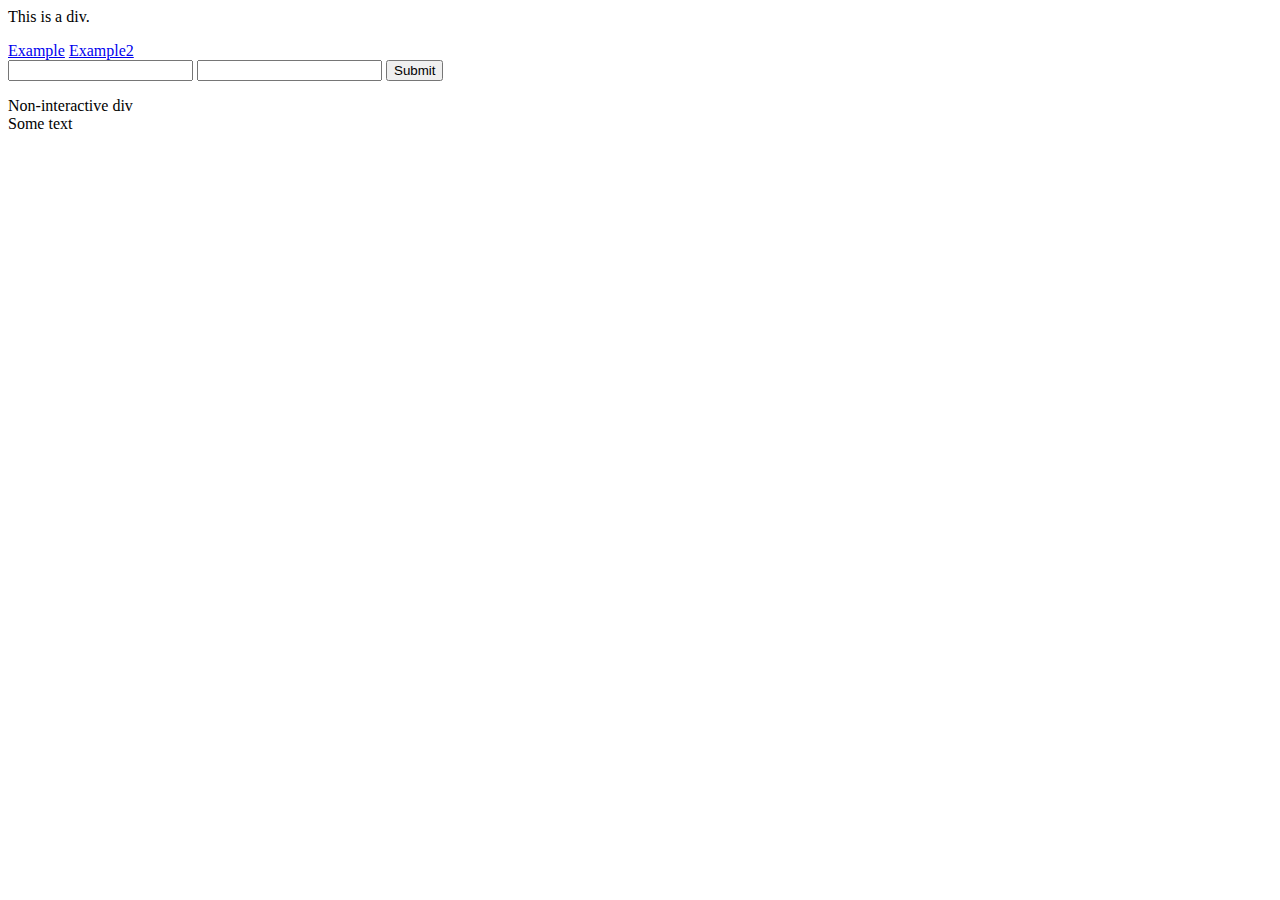
<file: index.html>
<html>
<head><title>Sample Page</title></head>
<body>
    <div>
    <p>
    This is a div.
    </p>
    </div>
    <a href="http://example.com" id="link1">Example</a>
    <a href="http://example2.com">Example2</a>
    <form id="form1">
        <input type="text" id="input1" name="input1"/>
        <input type="text" name="input2"/>
        <button type="submit">Submit</button>
    </form>
    <div id="non_interactive">Non-interactive div</div>
    <span>Some text</span>
</body>
</html>
</file>
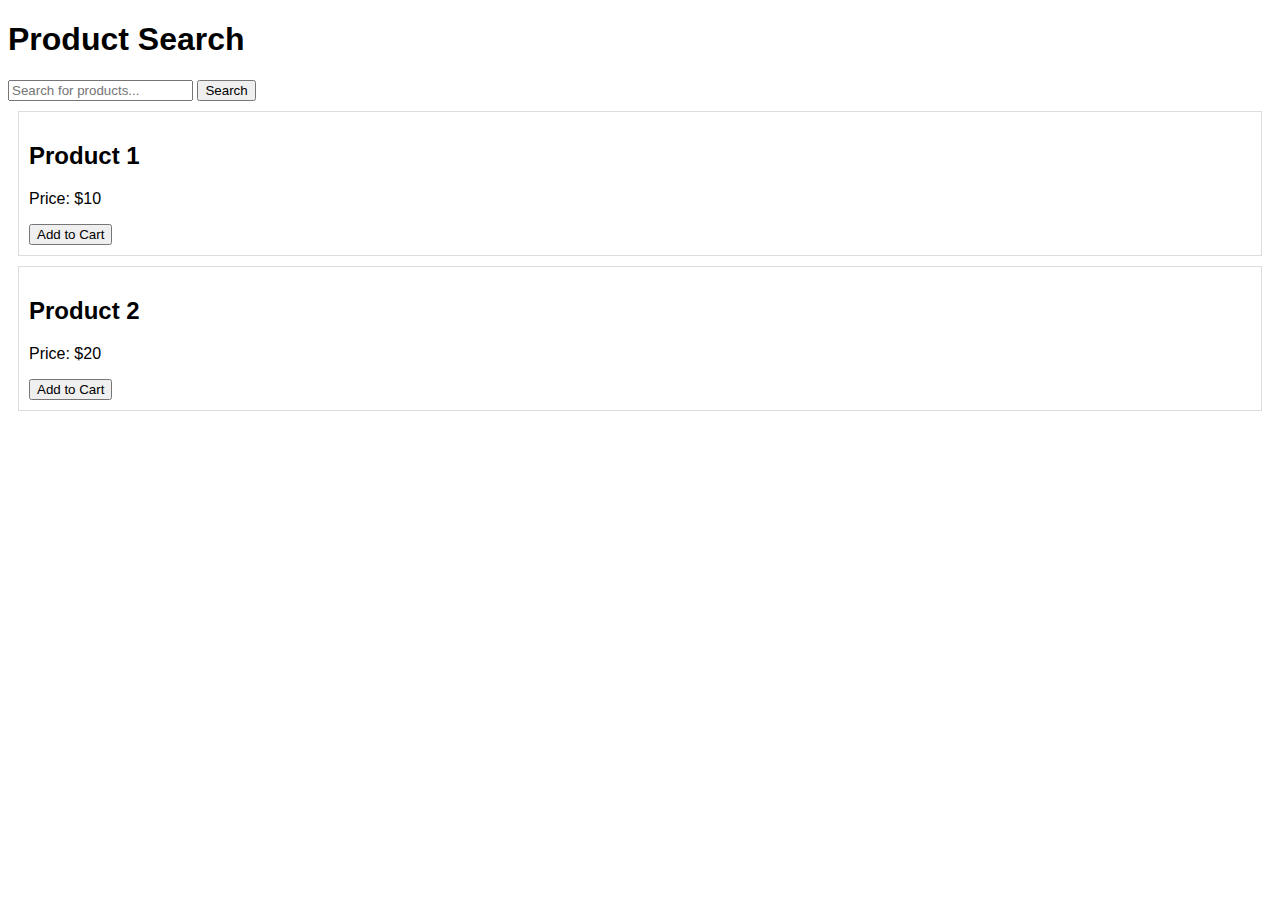
<file: docs/index.html>
<!DOCTYPE html>
<html lang="en">
<head>
    <meta charset="UTF-8">
    <meta name="viewport" content="width=device-width, initial-scale=1.0">
    <title>E-commerce Simulation</title>
    <link rel="stylesheet" href="styles.css">
</head>
<body>
    <h1>Product Search</h1>
    <form>
        <input type="text" id="search-bar" placeholder="Search for products..." />
        <button type="button" onclick="searchProduct()">Search</button>
    </form>
    <div id="products-list">
        <!-- Static list of products -->
        <div class="product">
            <h2>Product 1</h2>
            <p>Price: $10</p>
            <button onclick="addToCart('Product 1')">Add to Cart</button>
        </div>
        <div class="product">
            <h2>Product 2</h2>
            <p>Price: $20</p>
            <button onclick="addToCart('Product 2')">Add to Cart</button>
        </div>
    </div>
    <script src="scripts.js"></script>
</body>
</html>
</file>
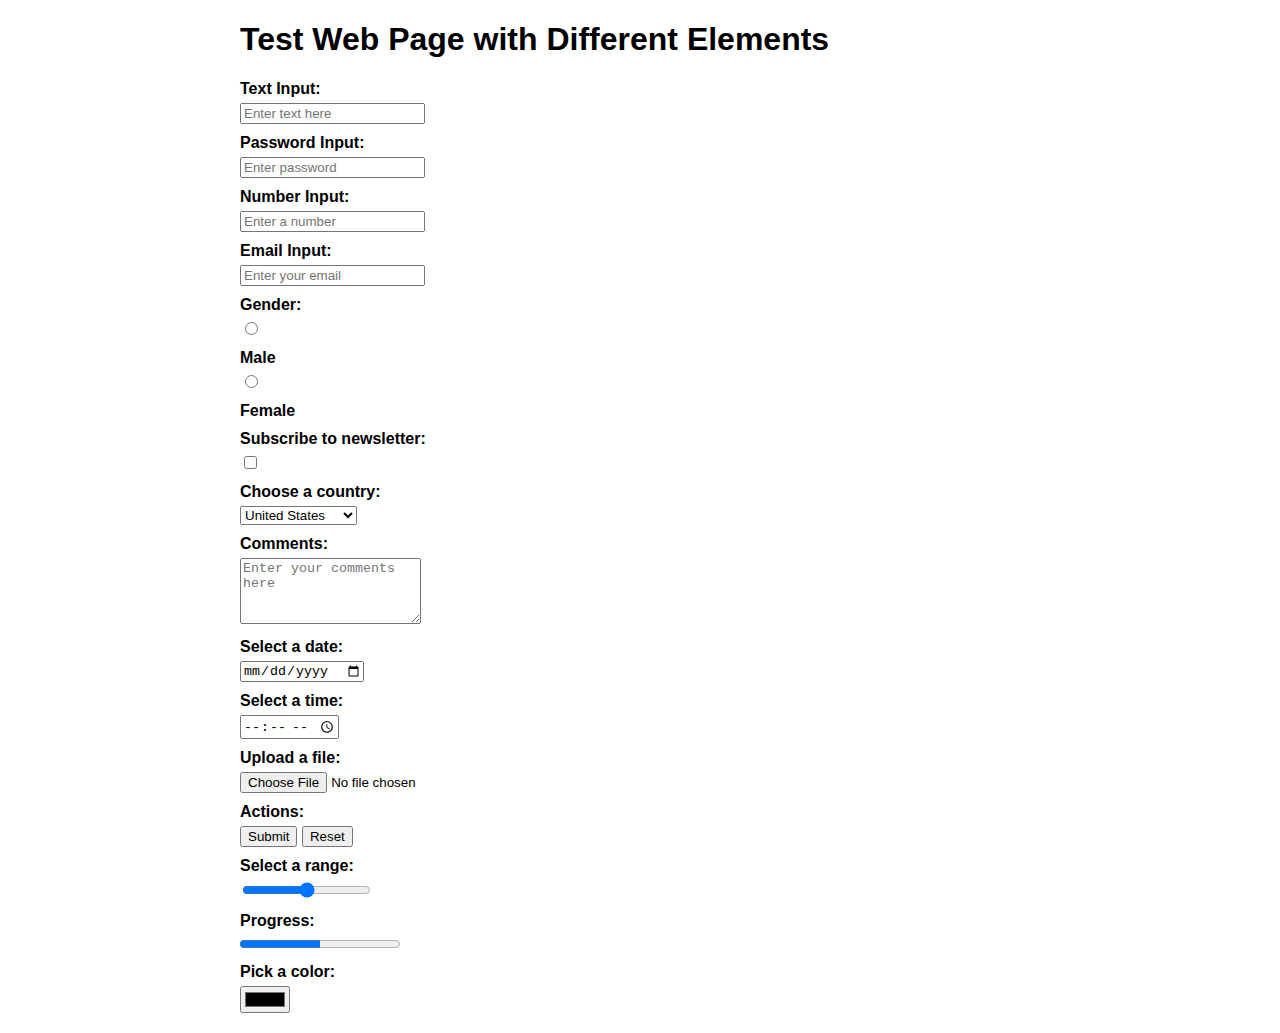
<file: test.html>
<!DOCTYPE html>
<html lang="en">
<head>
    <meta charset="UTF-8">
    <meta name="viewport" content="width=device-width, initial-scale=1.0">
    <title>Test Web Page with Different Elements</title>
    <style>
        /* Basic styling for the page */
        body {
            font-family: Arial, sans-serif;
            margin: 20px;
        }
        .container {
            max-width: 800px;
            margin: 0 auto;
        }
        label {
            font-weight: bold;
            display: block;
            margin: 10px 0 5px;
        }
        .hidden {
            display: none;
        }
    </style>
</head>
<body>

    <div class="container">
        <h1>Test Web Page with Different Elements</h1>

        <!-- Text input -->
        <label for="textInput">Text Input:</label>
        <input type="text" id="textInput" placeholder="Enter text here">

        <!-- Password input -->
        <label for="passwordInput">Password Input:</label>
        <input type="password" id="passwordInput" placeholder="Enter password">

        <!-- Number input -->
        <label for="numberInput">Number Input:</label>
        <input type="number" id="numberInput" placeholder="Enter a number">

        <!-- Email input -->
        <label for="emailInput">Email Input:</label>
        <input type="email" id="emailInput" placeholder="Enter your email">

        <!-- Radio buttons -->
        <label>Gender:</label>
        <input type="radio" id="male" name="gender" value="male">
        <label for="male">Male</label>
        <input type="radio" id="female" name="gender" value="female">
        <label for="female">Female</label>

        <!-- Checkbox -->
        <label for="subscribe">Subscribe to newsletter:</label>
        <input type="checkbox" id="subscribe">

        <!-- Select element (dropdown) -->
        <label for="dropdown">Choose a country:</label>
        <select id="dropdown">
            <option value="usa">United States</option>
            <option value="canada">Canada</option>
            <option value="uk">United Kingdom</option>
        </select>

        <!-- Textarea -->
        <label for="comments">Comments:</label>
        <textarea id="comments" rows="4" placeholder="Enter your comments here"></textarea>

        <!-- Hidden elements -->
        <input type="hidden" id="hiddenInput" value="hiddenValue">
        <div id="hiddenDiv" class="hidden">
            <p>This is a hidden div.</p>
        </div>

        <!-- Date input -->
        <label for="dateInput">Select a date:</label>
        <input type="date" id="dateInput">

        <!-- Time input -->
        <label for="timeInput">Select a time:</label>
        <input type="time" id="timeInput">

        <!-- File input -->
        <label for="fileInput">Upload a file:</label>
        <input type="file" id="fileInput">

        <!-- Buttons -->
        <label>Actions:</label>
        <button id="submitButton">Submit</button>
        <button id="resetButton" type="reset">Reset</button>

        <!-- Range input -->
        <label for="rangeInput">Select a range:</label>
        <input type="range" id="rangeInput" min="0" max="100">

        <!-- Progress bar -->
        <label for="progressBar">Progress:</label>
        <progress id="progressBar" value="50" max="100"></progress>

        <!-- Color picker -->
        <label for="colorInput">Pick a color:</label>
        <input type="color" id="colorInput">

    </div>

    <script>
        // Simple script to toggle the hidden div when clicking a button
        document.getElementById('submitButton').addEventListener('click', function() {
            const hiddenDiv = document.getElementById('hiddenDiv');
            hiddenDiv.classList.toggle('hidden');
        });
    </script>

</body>
</html>
</file>
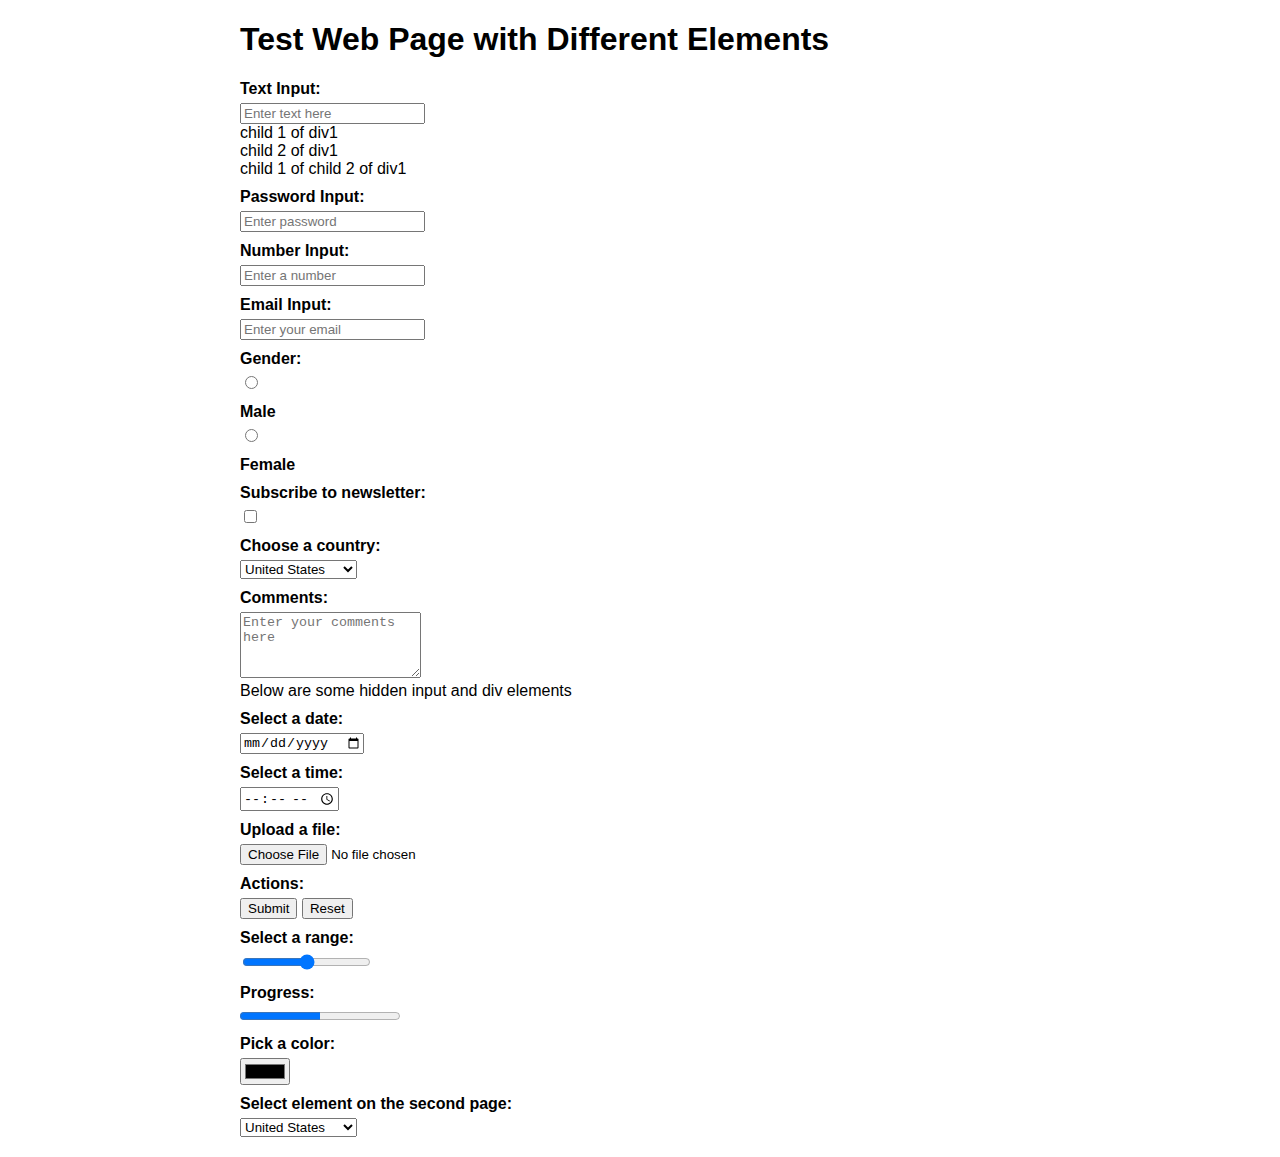
<file: docs/test.html>
<!DOCTYPE html>
<html lang="en">
<head>
    <meta charset="UTF-8">
    <meta name="viewport" content="width=device-width, initial-scale=1.0">
    <title>Test Web Page with Different Elements</title>
    <style>
        /* Basic styling for the page */
        body {
            font-family: Arial, sans-serif;
            margin: 20px;
        }
        .container {
            max-width: 800px;
            margin: 0 auto;
        }
        label {
            font-weight: bold;
            display: block;
            margin: 10px 0 5px;
        }
        .hidden {
            display: none;
        }
        .clickable {
            cursor: pointer;
        }
    </style>
</head>
<body>

    <div class="container">
        <h1>Test Web Page with Different Elements</h1>

        <div id="div1">
        <!-- Text input -->
        <label for="textInput">Text Input:</label>
        <input type="text" id="textInput" placeholder="Enter text here">
        <div class="clickable">
            <div>
            child 1 of div1
            </div>
            <div>
            child 2 of div1
            <div>
                child 1 of child 2 of div1
            </div>
        </div>
        </div>

        <div>
            <!-- Password input -->
        <label for="passwordInput">Password Input:</label>
        <input type="password" id="passwordInput" placeholder="Enter password">
        </div>

        <div>
        <!-- Number input -->
        <label for="numberInput">Number Input:</label>
        <input type="number" id="numberInput" placeholder="Enter a number">
        </div>

        <div>
        <!-- Email input -->
        <label for="emailInput">Email Input:</label>
        <input type="email" id="emailInput" placeholder="Enter your email">
        </div>

        <div>
        <!-- Radio buttons -->
        <label>Gender:</label>
        <input type="radio" id="male" name="gender" value="male">
        <label for="male">Male</label>
        <input type="radio" id="female" name="gender" value="female">
        <label for="female">Female</label>
        </div>

        <div>
        <!-- Checkbox -->
        <label for="subscribe">Subscribe to newsletter:</label>
        <input type="checkbox" id="subscribe">
        </div>

        <div>
        <!-- Select element (dropdown) -->
        <label for="dropdown">Choose a country:</label>
        <select id="dropdown">
            <option value="usa">United States</option>
            <option value="canada">Canada</option>
            <option value="uk">United Kingdom</option>
        </select>
        </div>

        <div>
        <!-- Textarea -->
        <label for="comments">Comments:</label>
        <textarea id="comments" rows="4" placeholder="Enter your comments here"></textarea>
        </div>

        <div>
        Below are some hidden input and div elements
        <!-- Hidden elements -->
        <input type="hidden" id="hiddenInput" value="hiddenValue">
        <div id="hiddenDiv" class="hidden">
            <p>This is a hidden div.</p>
        </div>
        </div>

        <div>
        <!-- Date input -->
        <label for="dateInput">Select a date:</label>
        <input type="date" id="dateInput">
        </div>

        <div>
        <!-- Time input -->
        <label for="timeInput">Select a time:</label>
        <input type="time" id="timeInput">
        </div>

        <div>
        <!-- File input -->
        <label for="fileInput">Upload a file:</label>
        <input type="file" id="fileInput">
        </div>

        <div>
        <!-- Buttons -->
        <label>Actions:</label>
        <button id="submitButton">Submit</button>
        <button id="resetButton" type="reset">Reset</button>
        </div>

        <div>
        <!-- Range input -->
        <label for="rangeInput">Select a range:</label>
        <input type="range" id="rangeInput" min="0" max="100">
        </div>

        <div>
        <!-- Progress bar -->
        <label for="progressBar">Progress:</label>
        <progress id="progressBar" value="50" max="100"></progress>
        </div>

        <div>
        <!-- Color picker -->
        <label for="colorInput">Pick a color:</label>
        <input type="color" id="colorInput">
        </div>

        <div>
            <label for="dropdown_2">Select element on the second page:</label>
            <select id="dropdown_2">
                <option value="usa">United States</option>
                <option value="canada">Canada</option>
                <option value="uk">United Kingdom</option>
            </select>
            </div>

    </div>

    <script>
        // Simple script to toggle the hidden div when clicking a button
        document.getElementById('submitButton').addEventListener('click', function() {
            const hiddenDiv = document.getElementById('hiddenDiv');
            hiddenDiv.classList.toggle('hidden');
        });
    </script>

</body>
</html>
</file>
<file: docs/styles.css>
body {
    font-family: Arial, sans-serif;
}
.product {
    border: 1px solid #ddd;
    padding: 10px;
    margin: 10px;
}
</file>
